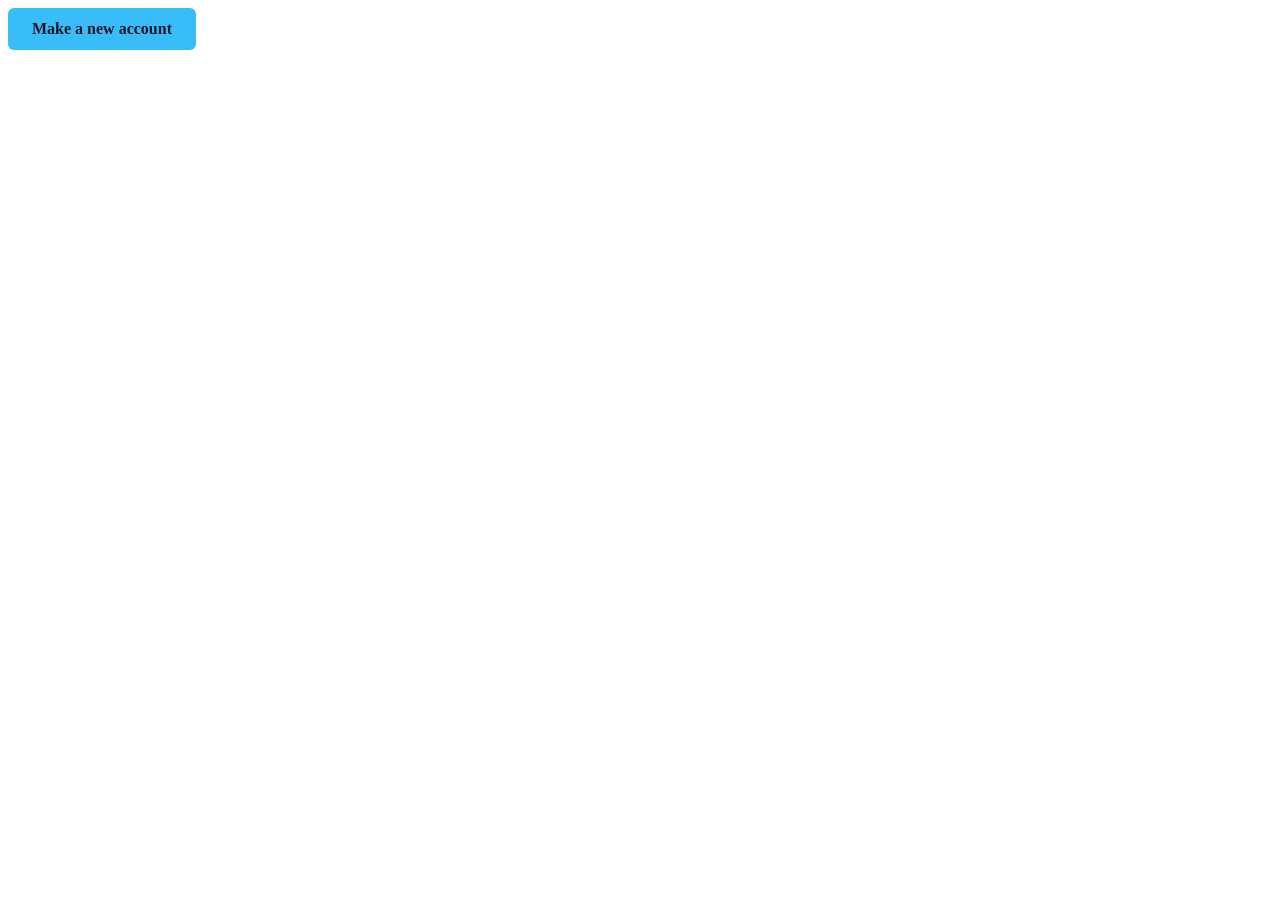
<file: src/main/resources/static/index.html>
<!DOCTYPE html>
<html lang="en">
<head>
    <meta charset="UTF-8">
    <title>Home</title>
    <style>
        /* Optional: make link look like a nice button */
        .btn-link {
            display: inline-block;
            text-decoration: none;
            text-align: center;
            background-color: #38bdf8;
            color: #0f172a;
            padding: 0.75rem 1.5rem;
            border-radius: 6px;
            font-weight: 600;
        }
        .btn-link:hover {
            background-color: #0ea5e9;
        }
    </style>
</head>
<body>

<a href="/register/register.html" class="btn-link">Make a new account</a>

</body>
</html>
</file>
